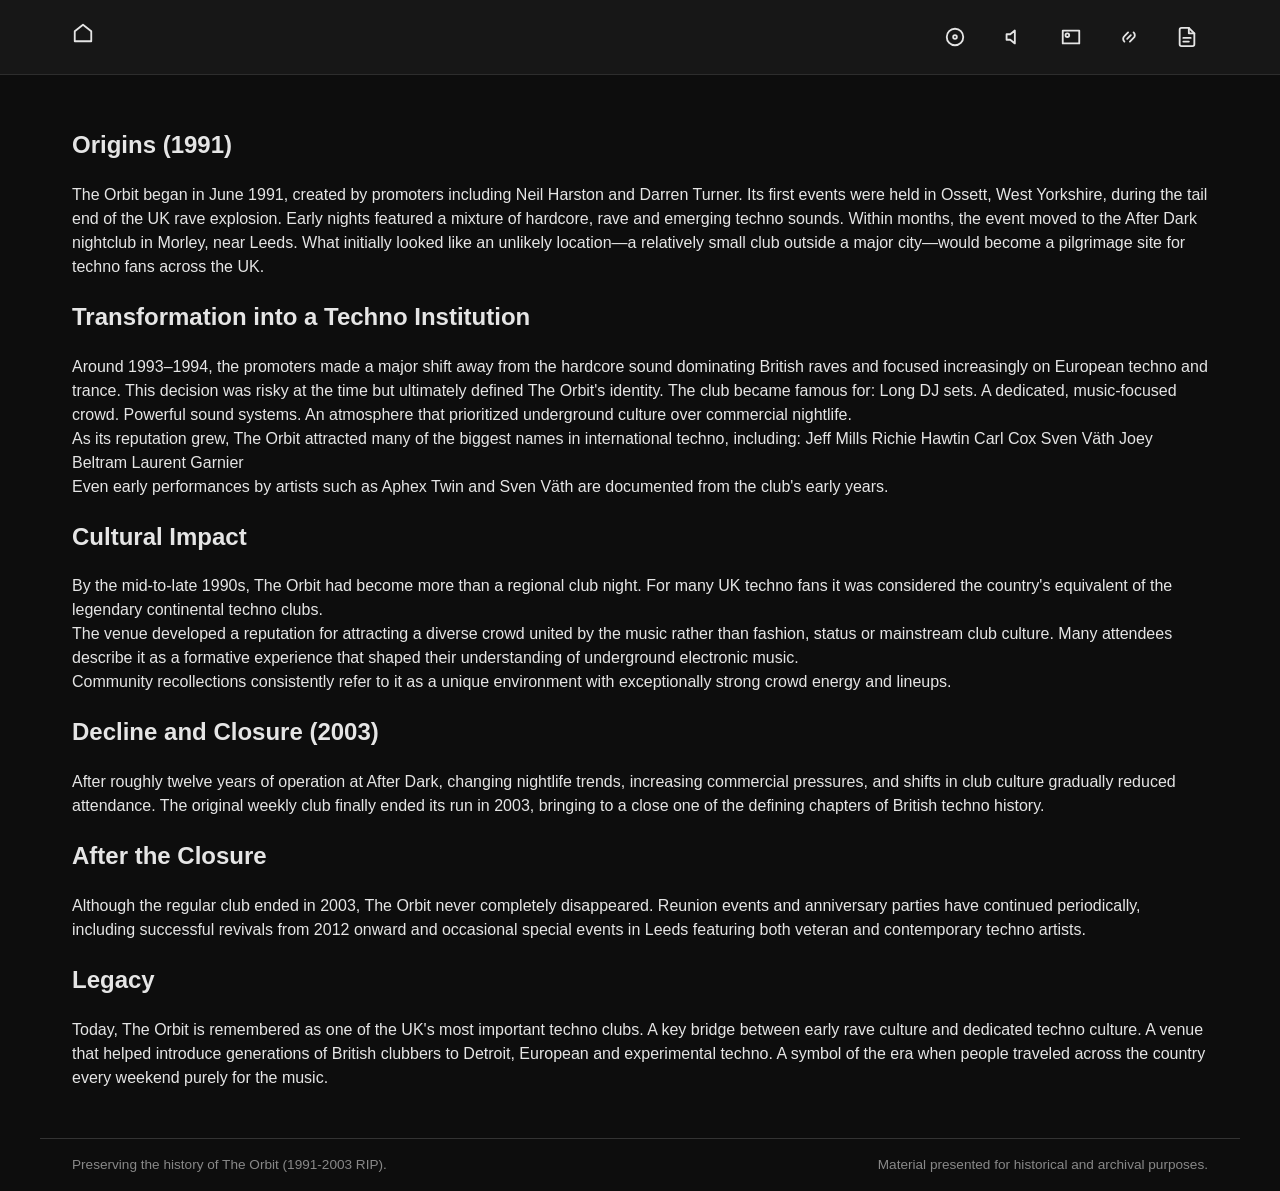
<file: index.html>
<!DOCTYPE html>
<html lang="en">
<head>
<meta charset="UTF-8">
<meta name="viewport" content="width=device-width, initial-scale=1.0">
<title>Orbit Hub</title>
<link rel="stylesheet" href="css/style.css">
</head>
<body>
<header id="header"></header>
<main>

<h2>Origins (1991)</h2>
<p>The Orbit began in June 1991, created by promoters including Neil Harston and Darren Turner. Its first events were held in Ossett, West Yorkshire, during the tail end of the UK rave explosion. Early nights featured a mixture of hardcore, rave and emerging techno sounds.
Within months, the event moved to the After Dark nightclub in Morley, near Leeds. What initially looked like an unlikely location—a relatively small club outside a major city—would become a pilgrimage site for techno fans across the UK.</p>

<h2>Transformation into a Techno Institution</h2>
<p>Around 1993–1994, the promoters made a major shift away from the hardcore sound dominating British raves and focused increasingly on European techno and trance. This decision was risky at the time but ultimately defined The Orbit's identity.
The club became famous for:
Long DJ sets.
A dedicated, music-focused crowd.
Powerful sound systems.
An atmosphere that prioritized underground culture over commercial nightlife.<br>
As its reputation grew, The Orbit attracted many of the biggest names in international techno, including:
Jeff Mills
Richie Hawtin
Carl Cox
Sven Väth
Joey Beltram
Laurent Garnier<br>
Even early performances by artists such as Aphex Twin and Sven Väth are documented from the club's early years.</p>

<h2>Cultural Impact</h2>
<p>By the mid-to-late 1990s, The Orbit had become more than a regional club night. For many UK techno fans it was considered the country's equivalent of the legendary continental techno clubs.<br>
The venue developed a reputation for attracting a diverse crowd united by the music rather than fashion, status or mainstream club culture. Many attendees describe it as a formative experience that shaped their understanding of underground electronic music.<br>
Community recollections consistently refer to it as a unique environment with exceptionally strong crowd energy and lineups.</p>

<h2>Decline and Closure (2003)</h2>
<p>After roughly twelve years of operation at After Dark, changing nightlife trends, increasing commercial pressures, and shifts in club culture gradually reduced attendance. The original weekly club finally ended its run in 2003, bringing to a close one of the defining chapters of British techno history.</p>

<h2>After the Closure</h2>
<p>Although the regular club ended in 2003, The Orbit never completely disappeared. Reunion events and anniversary parties have continued periodically, including successful revivals from 2012 onward and occasional special events in Leeds featuring both veteran and contemporary techno artists.</p>

<h2>Legacy</h2>
<p>Today, The Orbit is remembered as one of the UK's most important techno clubs.
A key bridge between early rave culture and dedicated techno culture.
A venue that helped introduce generations of British clubbers to Detroit, European and experimental techno.
A symbol of the era when people traveled across the country every weekend purely for the music.</p>

</main>
<footer id="footer"></footer>
<script src="js/main.js"></script>
</body>
</html>
</file>
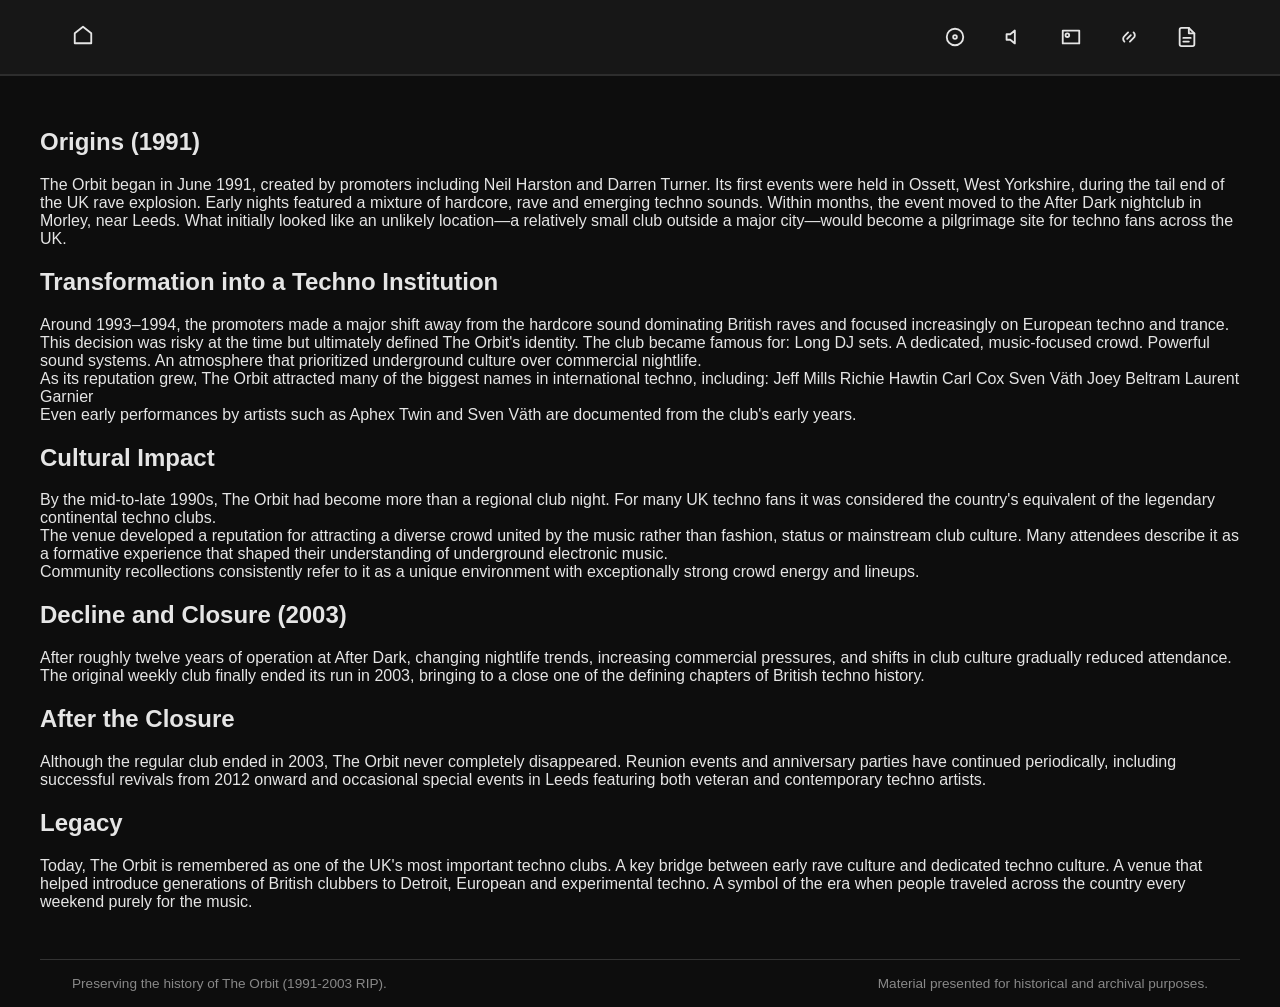
<file: website/index.html>
<!DOCTYPE html>
<html lang="en">
<head>
<meta charset="UTF-8">
<meta name="viewport" content="width=device-width, initial-scale=1.0">
<title>Orbit Hub</title>
<link rel="stylesheet" href="css/style.css">
</head>
<body>
<header id="header"></header>
<main>
<p><h2>Origins (1991)</h2></p>

<p>The Orbit began in June 1991, created by promoters including Neil Harston and Darren Turner. Its first events were held in Ossett, West Yorkshire, during the tail end of the UK rave explosion. Early nights featured a mixture of hardcore, rave and emerging techno sounds.
Within months, the event moved to the After Dark nightclub in Morley, near Leeds. What initially looked like an unlikely location—a relatively small club outside a major city—would become a pilgrimage site for techno fans across the UK.</p>

<p><h2>Transformation into a Techno Institution</h2></p>

<p>Around 1993–1994, the promoters made a major shift away from the hardcore sound dominating British raves and focused increasingly on European techno and trance. This decision was risky at the time but ultimately defined The Orbit's identity.
The club became famous for:
Long DJ sets.
A dedicated, music-focused crowd.
Powerful sound systems.
An atmosphere that prioritized underground culture over commercial nightlife.<br>
As its reputation grew, The Orbit attracted many of the biggest names in international techno, including:
Jeff Mills
Richie Hawtin
Carl Cox
Sven Väth
Joey Beltram
Laurent Garnier<br>
Even early performances by artists such as Aphex Twin and Sven Väth are documented from the club's early years.</p>

<p><h2>Cultural Impact</h2></p>

<p>By the mid-to-late 1990s, The Orbit had become more than a regional club night. For many UK techno fans it was considered the country's equivalent of the legendary continental techno clubs.<br>
The venue developed a reputation for attracting a diverse crowd united by the music rather than fashion, status or mainstream club culture. Many attendees describe it as a formative experience that shaped their understanding of underground electronic music.<br> 
Community recollections consistently refer to it as a unique environment with exceptionally strong crowd energy and lineups.</p>


<p><h2>Decline and Closure (2003)</h2></p>

<p>After roughly twelve years of operation at After Dark, changing nightlife trends, increasing commercial pressures, and shifts in club culture gradually reduced attendance. The original weekly club finally ended its run in 2003, bringing to a close one of the defining chapters of British techno history.</p>

<p><h2>After the Closure</h2></p>

Although the regular club ended in 2003, The Orbit never completely disappeared. Reunion events and anniversary parties have continued periodically, including successful revivals from 2012 onward and occasional special events in Leeds featuring both veteran and contemporary techno artists.

<p><h2>Legacy</h2></p>

<p>Today, The Orbit is remembered as one of the UK's most important techno clubs.
A key bridge between early rave culture and dedicated techno culture.
A venue that helped introduce generations of British clubbers to Detroit, European and experimental techno.
A symbol of the era when people traveled across the country every weekend purely for the music.</p>

</main>
<footer id="footer"></footer>   
<script src="js/main.js"></script>
</body>
</html>
</file>
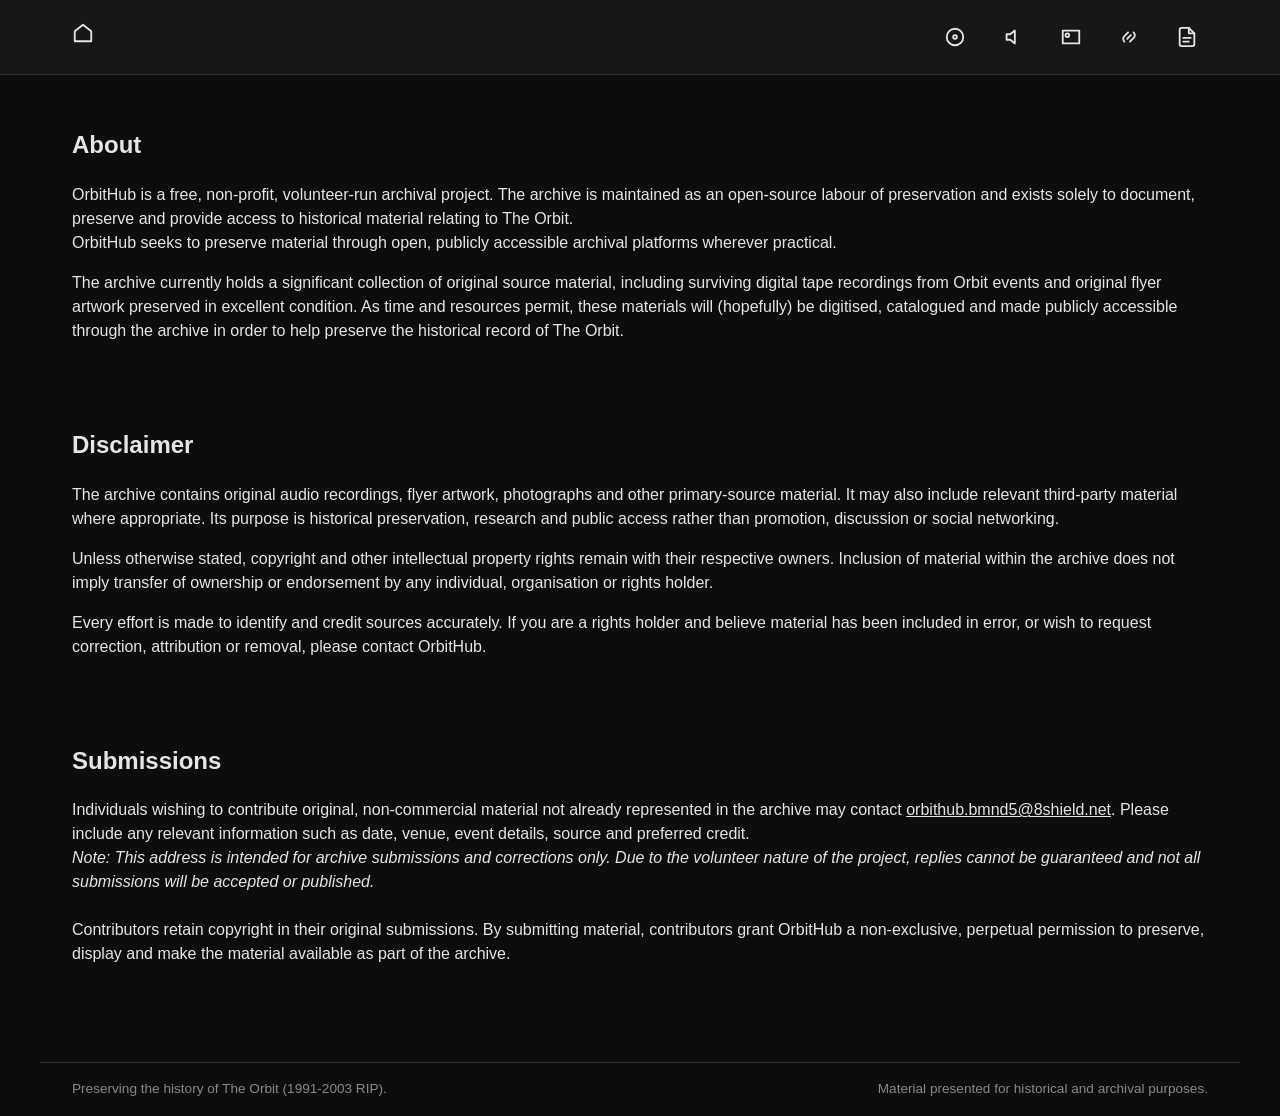
<file: about.html>
<!DOCTYPE html>
<html lang="en">
<head>
<meta charset="UTF-8">
<meta name="viewport" content="width=device-width, initial-scale=1.0">
<title>Orbit Hub</title>
<link rel="stylesheet" href="css/style.css">
</head>
<body>
<header id="header"></header>
<main>
<h2>About</h2>

<p>OrbitHub is a free, non-profit, volunteer-run archival project. The archive is maintained as an open-source labour of preservation and exists solely to document, preserve and provide access to historical material relating to The Orbit.<br>
OrbitHub seeks to preserve material through open, publicly accessible archival platforms wherever practical.</p>
<p>The archive currently holds a significant collection of original source material, including surviving digital tape recordings from Orbit events and original flyer artwork preserved in excellent condition. As time and resources permit, these materials will (hopefully) be digitised, catalogued and made publicly accessible through the archive in order to help preserve the historical record of The Orbit.
</p>
<br><br>
<h2>Disclaimer</h2>
<p>The archive contains original audio recordings, flyer artwork, photographs and other primary-source material. It may also include relevant third-party material where appropriate. Its purpose is historical preservation, research and public access rather than promotion, discussion or social networking.</p>
<p>Unless otherwise stated, copyright and other intellectual property rights remain with their respective owners. Inclusion of material within the archive does not imply transfer of ownership or endorsement by any individual, organisation or rights holder.</p>
<p>Every effort is made to identify and credit sources accurately. If you are a rights holder and believe material has been included in error, or wish to request correction, attribution or removal, please contact OrbitHub.</p>
<br><br>
<h2>Submissions</h2>
<p>Individuals wishing to contribute original, non-commercial material not already represented in the archive may contact <a href="mailto:orbithub.bmnd5@8shield.net?subject=Orbit%20Archive">
orbithub.bmnd5@8shield.net</a>. Please include any relevant information such as date, venue, event details, source and preferred credit.
<br><i>Note: This address is intended for archive submissions and corrections only. Due to the volunteer nature of the project, replies cannot be guaranteed and not all submissions will be accepted or published.</i>
<br><br>
Contributors retain copyright in their original submissions. By submitting material, contributors grant OrbitHub a non-exclusive, perpetual permission to preserve, display and make the material available as part of the archive.</p>
<br>
<br>



</main>
<footer id="footer"></footer>   
<script src="js/main.js"></script>
</body>
</html>
</file>
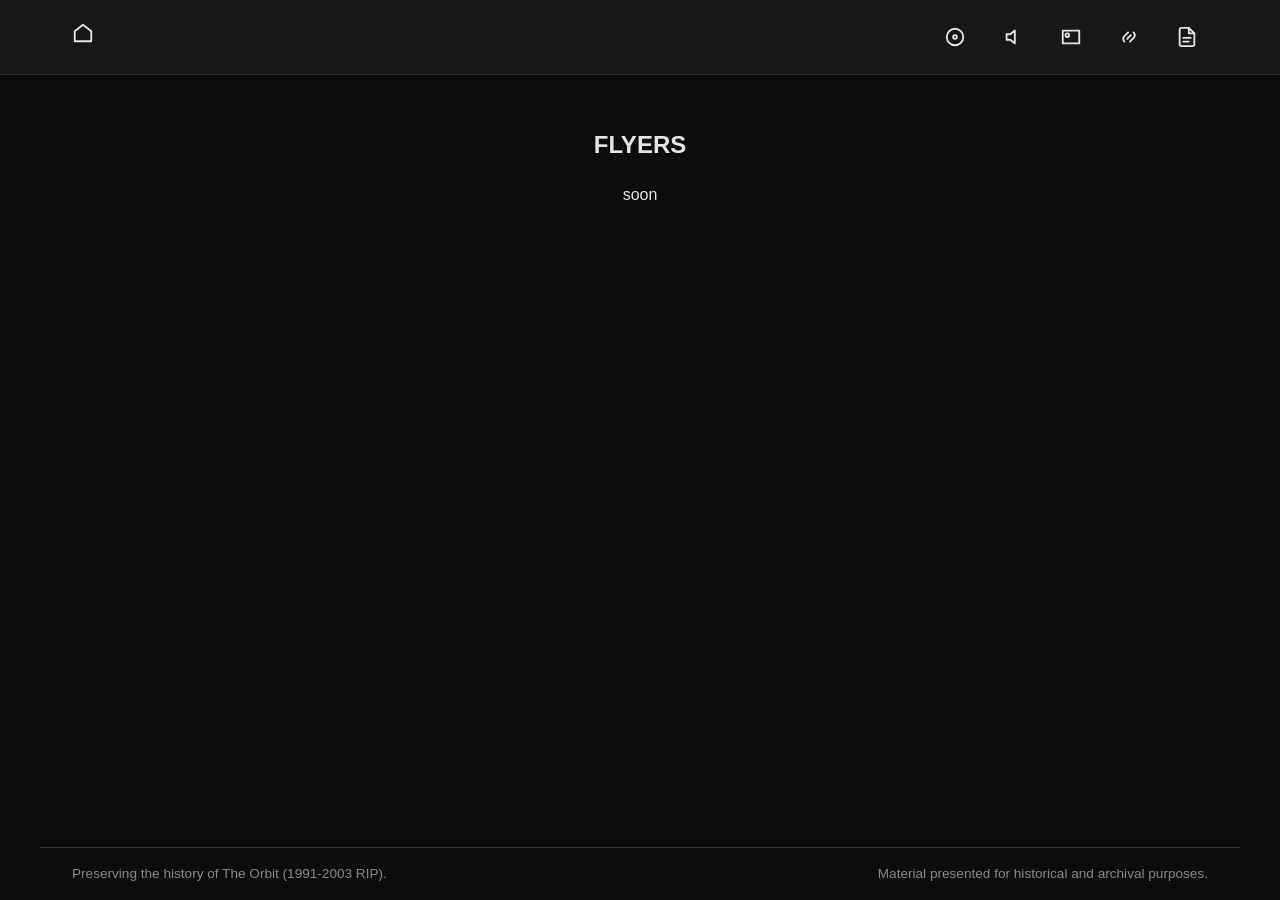
<file: flyers.html>
<!DOCTYPE html>
<html lang="en">
<head>
<meta charset="UTF-8">
<meta name="viewport" content="width=device-width, initial-scale=1.0">
<title>FLYERS</title>
<link rel="stylesheet" href="css/style.css">
</head>
<body>

<header id="header"></header>
<main class="center">

<h2>FLYERS</h2>
<div class="center">soon</div>

<div id="flyer-gallery" class="gallery"></div>

</main>
<footer id="footer"></footer>
<script src="js/main.js"></script>
</body>
</html>
</file>
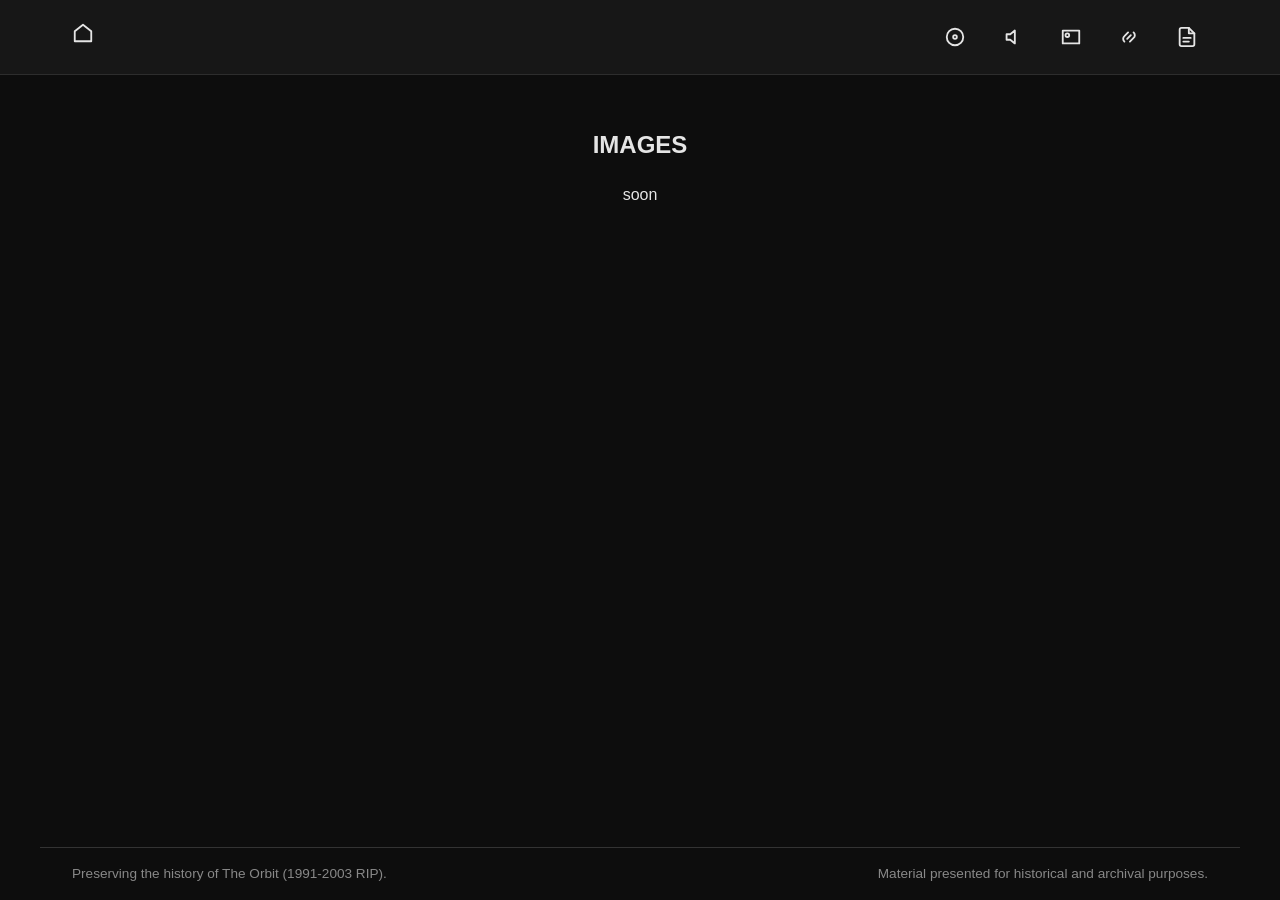
<file: images.html>
<!DOCTYPE html>
<html lang="en">
<head>
<meta charset="UTF-8">
<meta name="viewport" content="width=device-width, initial-scale=1.0">
<title>IMAGES</title>
<link rel="stylesheet" href="css/style.css">
</head>
<body>

<header id="header"></header>
<main>

<h2 class="center">IMAGES</h2>
<div class="center">soon</div>
<div id="image-gallery" class="gallery"></div>

</main>
<footer id="footer"></footer>
<script src="js/main.js"></script>
</body>
</html>
</file>
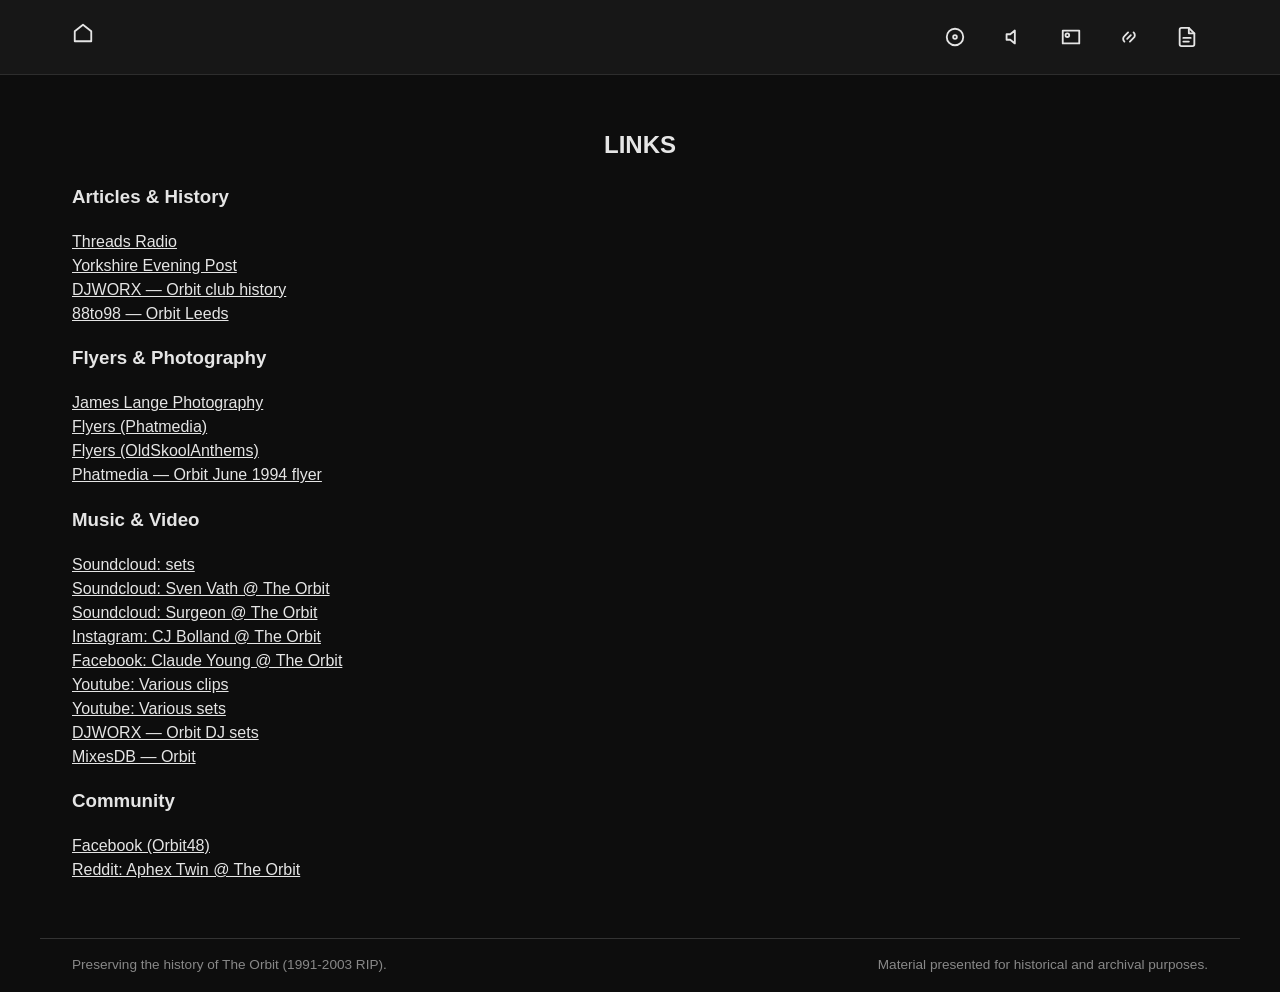
<file: links.html>
<!DOCTYPE html>
<html lang="en">
<head>
<meta charset="UTF-8">
<meta name="viewport" content="width=device-width, initial-scale=1.0">
<title>LINKS</title>
<link rel="stylesheet" href="css/style.css">
</head>
<body>

<header id="header"></header>
<main class="left">

<h2 class="center">LINKS</h2>
<div id="links-list" class="left"></div>
<br>

</main>
<footer id="footer"></footer>
<script src="js/main.js"></script>
</body>
</html>
</file>
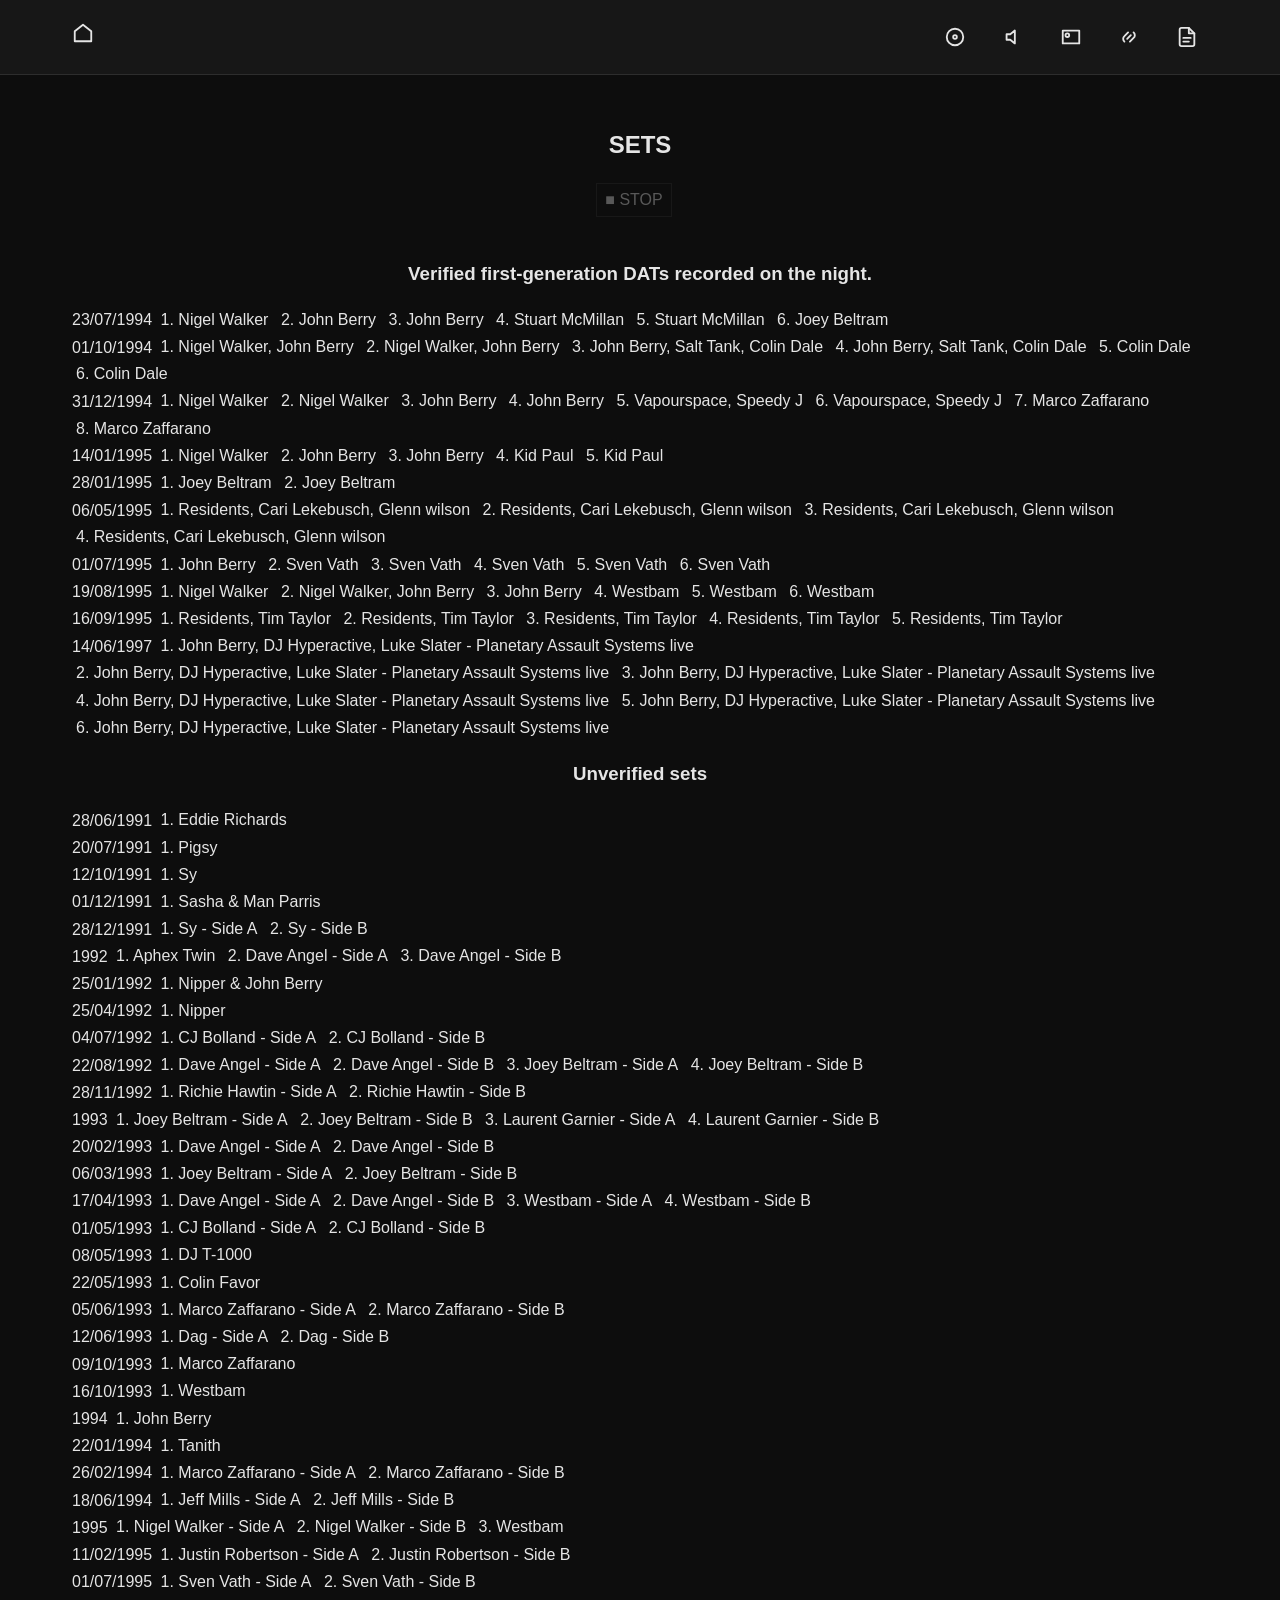
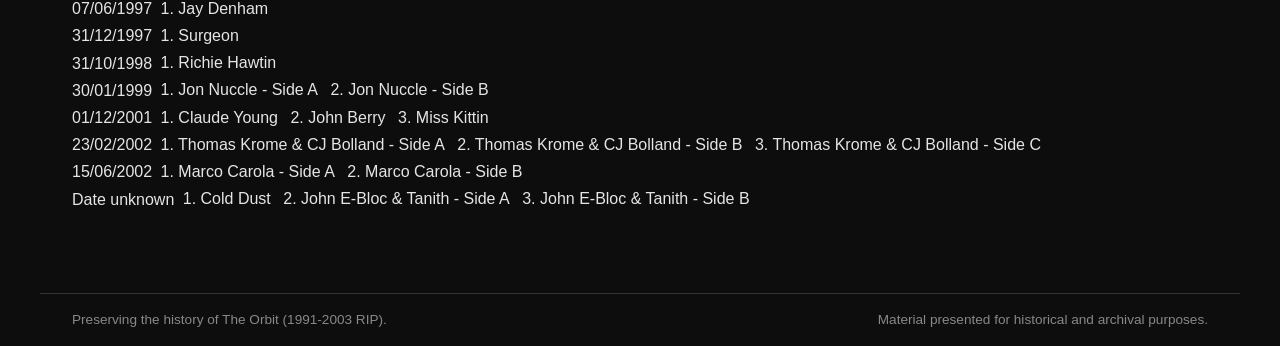
<file: sets.html>
<!DOCTYPE html>
<html lang="en">
<head>
<meta charset="UTF-8">
<meta name="viewport" content="width=device-width, initial-scale=1.0">
<title>SETS</title>
<link rel="stylesheet" href="css/style.css">
</head>
<body>

<header id="header"></header>
<main class="left">

<h2 class="center">SETS</h2>
<div class="center set-player-controls">
    <button id="stop-player" type="button" disabled>■ STOP</button>
    <span id="player-status" aria-live="polite"></span>
</div>
<br>

<section id="verified-sets">
<h3 class="center">Verified first-generation DATs recorded on the night.</h3>
<div id="sets-list" class="left"></div>
</section>

<section id="unverified-sets">
<h3 class="center">Unverified sets</h3>
<div id="unverified-sets-list" class="left"></div>
</section>

<audio id="player"></audio>
<br>
<br>

</main>
<footer id="footer"></footer>
<script src="js/main.js?v=issue16-3"></script>
</body>
</html>
</file>
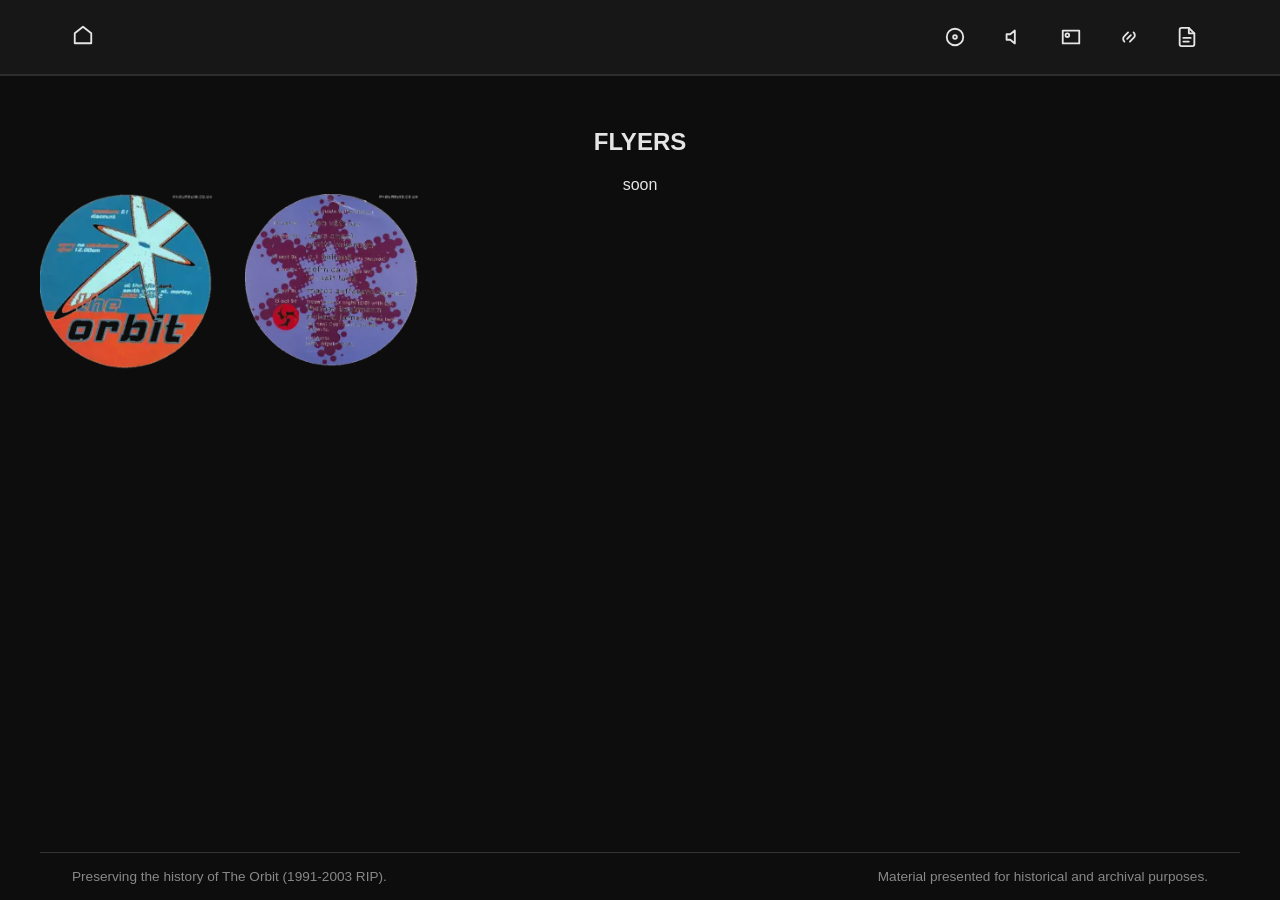
<file: website/flyers.html>
<!DOCTYPE html>
<html lang="en">
<head>
<meta charset="UTF-8">
<meta name="viewport" content="width=device-width, initial-scale=1.0">
<title>FLYERS</title>
<link rel="stylesheet" href="css/style.css">
</head>
<body>
	
<header id="header"></header>
<main class="center">

<h2>FLYERS</h2>
<div class="center">soon</div>



<!-- Note: host full-size on IA and thumbs locally -->

<div class="gallery">
    <a href="assets/flyers/19940625-19940723f.jpg" target="_blank">
        <img src="assets/flyers/thumbs/test-200.webp"
             alt="January 1993 Flyer">
    </a>
    <a href="assets/flyers/19940910-19941015b.jpg" target="_blank">
        <img src="assets/flyers/thumbs/19940910-19941015b.webp"
             alt="January 1993 Flyer">
    </a>
</div>
</main>
<footer id="footer"></footer>   
<script src="js/main.js"></script>
</body>
</html>
</file>
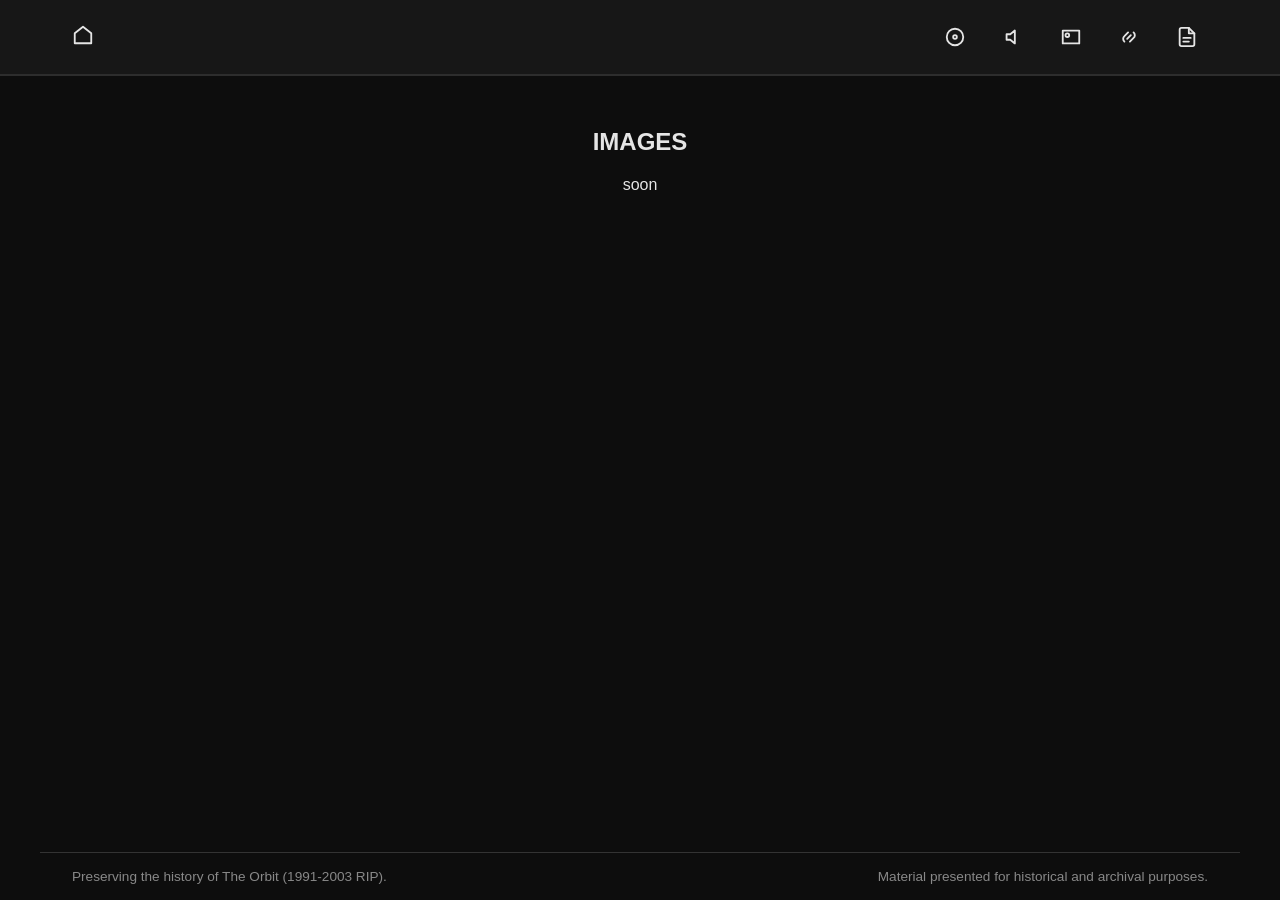
<file: website/images.html>
<!DOCTYPE html>
<html lang="en">
<head>
<meta charset="UTF-8">
<meta name="viewport" content="width=device-width, initial-scale=1.0">
<title>IMAGES</title>
<link rel="stylesheet" href="css/style.css">
</head>
<body>
<header id="header"></header>
<main>
<h2 class="center">IMAGES</h2>
<div class="center">soon</div>
</main>
<footer id="footer"></footer>   
<script src="js/main.js"></script>
</body>
</html>
</file>
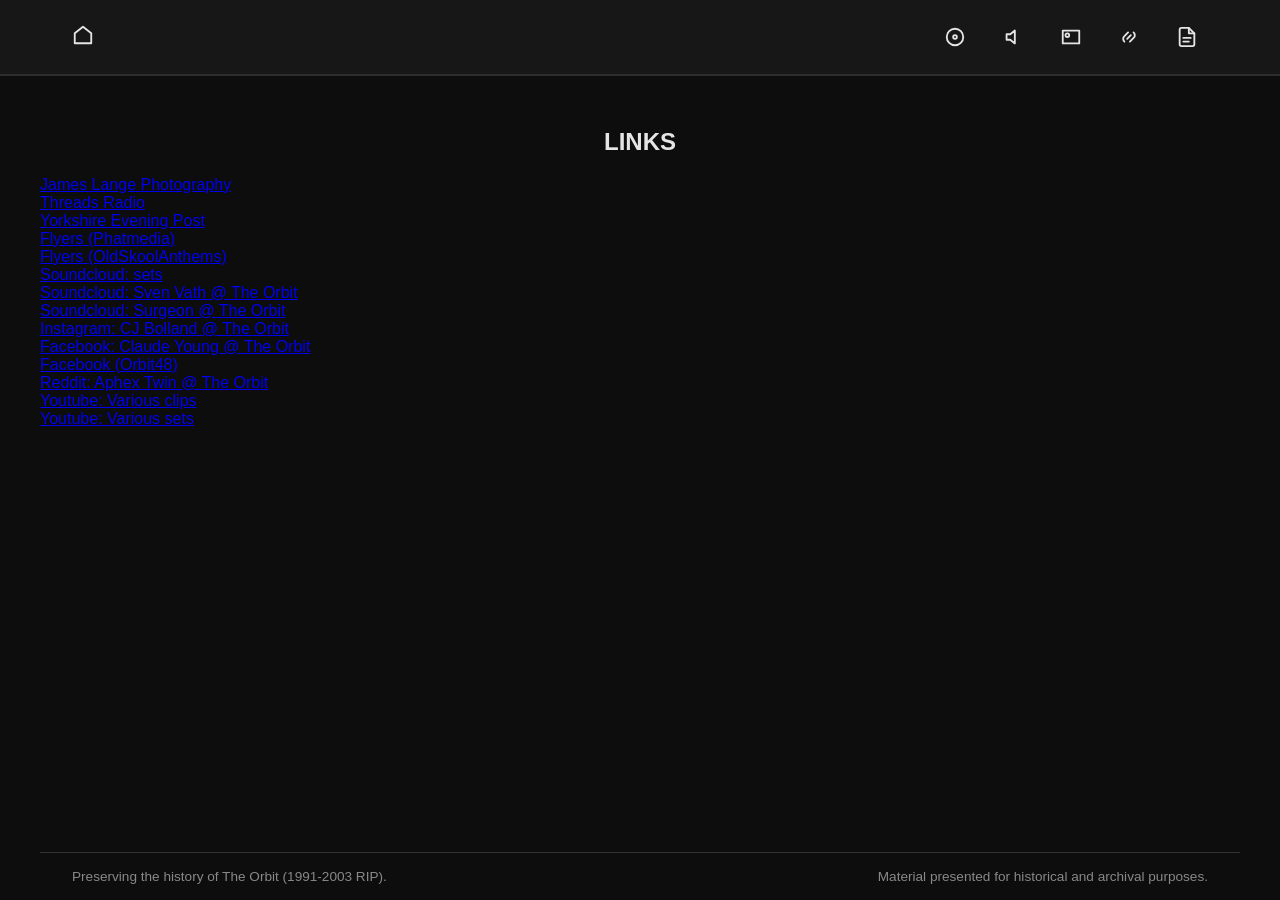
<file: website/links.html>
<!DOCTYPE html>
<html lang="en">
<head>
<meta charset="UTF-8">
<meta name="viewport" content="width=device-width, initial-scale=1.0">
<title>LINKS</title>
<link rel="stylesheet" href="css/style.css">
</head>
<body>
<header id="header"></header>
<main class="left">
<h2 class="center">LINKS</h2>

<div class="left"></div>
<a href="https://jameslangephotography.com/welcome-2/clubbing/the-orbit-morley-1994/"
   target="_blank"
   rel="noopener noreferrer"
   class="icon-link">
   <span>James Lange Photography</span>
</a><br>

<a href="https://threadsradio.com/post/revisit-morleys-techno-mecca-the-orbit"
   target="_blank"
   rel="noopener noreferrer"
   class="icon-link">
   <span>Threads Radio</span>
</a><br>

<a href="https://www.yorkshireeveningpost.co.uk/heritage-and-retro/retro/the-orbit-memories-of-a-legendary-leeds-club-night-4187586"
   target="_blank"
   rel="noopener noreferrer"
   class="icon-link">
   <span>Yorkshire Evening Post</span>
</a><br>

<a href="https://www.phatmedia.co.uk/flyers/search/name/orbit"
   target="_blank"
   rel="noopener noreferrer"
   class="icon-link">
   <span>Flyers (Phatmedia)</span>
</a><br>

<a href="https://www.oldskoolanthems.com/media/categories/orbit.87/"
   target="_blank"
   rel="noopener noreferrer"
   class="icon-link">
   <span>Flyers (OldSkoolAnthems)</span>
</a><br>

<a href="https://soundcloud.com/jamiedmusic/sets/the-orbit-morley-sets"
   target="_blank"
   rel="noopener noreferrer"
   class="icon-link">
   <span>Soundcloud: sets</span>
</a><br>

<a href="https://soundcloud.com/jamiedmusic/sven-vath-the-orbit-6-hour-set"
   target="_blank"
   rel="noopener noreferrer"
   class="icon-link">
   <span>Soundcloud: Sven Vath @ The Orbit</span>
</a><br>

<a href="https://soundcloud.com/craigleagordon/surgeon-the-orbit-morley-leeds-1997"
   target="_blank"
   rel="noopener noreferrer"
   class="icon-link">
   <span>Soundcloud: Surgeon @ The Orbit</span>
</a><br>

<a href="https://www.instagram.com/reel/DUyeUg9DPfb/"
   target="_blank"
   rel="noopener noreferrer"
   class="icon-link">
   <span>Instagram: CJ Bolland @ The Orbit</span>
</a><br>

<a href="https://www.facebook.com/lostravecommunity/videos/claude-young-at-the-orbit-1997/1038427834545589/"
   target="_blank"
   rel="noopener noreferrer"
   class="icon-link">
   <span>Facebook: Claude Young @ The Orbit</span>
</a><br>

<a href="https://www.facebook.com/Orbit48/"
   target="_blank"
   rel="noopener noreferrer"
   class="icon-link">
   <span>Facebook (Orbit48)</span>
</a><br>

<a href="https://www.reddit.com/r/aphextwin/comments/cuuogi/aphex_twin_live_at_the_orbit_morley_leeds_uk_1992/"
   target="_blank"
   rel="noopener noreferrer"
   class="icon-link">
   <span>Reddit: Aphex Twin @ The Orbit</span>
</a><br>

<a href="https://www.youtube.com/watch?v=e2YUyPuUO80"
   target="_blank"
   rel="noopener noreferrer"
   class="icon-link">
   <span>Youtube: Various clips</span>
</a><br>

<a href="https://www.youtube.com/@JONNYTECHNO1/videos"
   target="_blank"
   rel="noopener noreferrer"
   class="icon-link">
   <span>Youtube: Various sets</span>
</a><br>

</div>

<br>
</main>
<footer id="footer"></footer>   
<script src="js/main.js"></script>
</body>
</html>
</file>
<file: css/style.css>
:root {
    --bg:#0d0d0d;
    --panel:#171717;
    --text:#e5e5e5;
    --hover:#2d2d2d;
}

*,
*::before,
*::after {
    box-sizing:border-box;
}

/* Base layout */

html,
body {
    margin:0;
    min-height:100%;
    font-family:Inter, Helvetica, Arial, sans-serif;
    background:var(--bg);
    color:var(--text);
}

body {
    display:flex;
    flex-direction:column;
    min-height:100vh;
    line-height:1.5;
}

a {
    color:inherit;
}

a:focus-visible {
    outline:2px solid var(--text);
    outline-offset:3px;
}

/* Header */

header {
    background:var(--panel);
    border-bottom:1px solid var(--hover);
}

.navbar {
    width:100%;
    max-width:1200px;
    margin:0 auto;
    display:flex;
    justify-content:space-between;
    align-items:center;
    padding:1rem 2rem;
}

.nav-left a {
    font-size:18px;
    font-weight:600;
}

.nav-right {
    display:flex;
    gap:1rem;
}

.nav-right a {
    display:flex;
    align-items:center;
    justify-content:center;
    width:42px;
    height:42px;
    border-radius:4px;
}

.nav-right a:hover {
    background:var(--hover);
}

nav a {
    color:var(--text);
    text-decoration:none;
    letter-spacing:0.08em;
}

.icon {
    width:22px;
    height:22px;
    fill:none;
    stroke:var(--text);
    stroke-width:2;
    stroke-linecap:round;
    stroke-linejoin:round;
}

/* Main content */

main {
    flex:1;
    width:100%;
    max-width:1200px;
    margin:0 auto;
    padding:2rem;
}

.left {
    text-align:left;
}

.center {
    text-align:center;
}

h1 {
    font-size:36px;
}

.gallery {
    display:grid;
    grid-template-columns:repeat(auto-fill, minmax(150px, 1fr));
    gap:2rem;
}

.gallery img {
    width:100%;
    height:auto;
    display:block;
}

/* Footer */

footer {
    width:100%;
    max-width:1200px;
    margin:0 auto;
    padding:1rem 2rem;
    display:flex;
    justify-content:space-between;
    align-items:center;
    gap:1rem;
    border-top:1px solid #333;
    color:#888;
    font-size:0.85rem;
}

.footer-left {
    text-align:left;
}

.footer-right {
    text-align:right;
}

/* Cards */

.grid {
    display:grid;
    grid-template-columns:repeat(auto-fit, minmax(180px, 1fr));
    gap:1rem;
    margin-top:2rem;
}

.card {
    background:var(--panel);
    padding:4rem 1rem;
    color:var(--text);
    text-decoration:none;
}

.card:hover {
    background:var(--hover);
}

@media (max-width:600px) {
    .navbar {
        padding:0.75rem 1rem;
    }

    .nav-right {
        gap:0.25rem;
    }

    .nav-right a {
        width:40px;
        height:40px;
    }

    main {
        padding:1rem;
    }

    footer {
        padding:1rem;
        flex-direction:column;
        align-items:flex-start;
    }

    .footer-right {
        text-align:left;
    }
}


/* Set player */

.set-player-controls {
    min-height:2rem;
}

#stop-player {
    border:1px solid var(--hover);
    background:transparent;
    color:var(--text);
    font:inherit;
    padding:0.25rem 0.5rem;
    cursor:pointer;
}

#stop-player:disabled {
    opacity:0.35;
    cursor:default;
}

#player-status {
    margin-left:0.75rem;
    color:#888;
    font-size:0.9rem;
}

.set-link {
    display:inline-block;
    padding:0.1rem 0.25rem;
    text-decoration:none;
}

.set-link.loading,
.set-link.playing {
    background:var(--panel);
}

.set-link.playing {
    font-weight:600;
}
</file>
<file: website/css/style.css>
:root {
    --bg:#0d0d0d;
    --panel:#171717;
    --text:#e5e5e5;
    --hover:#2d2d2d;
}

/* Base layout */

html, body {
    height:100%;
    margin:0;
    font-family:Inter, Helvetica, Arial, sans-serif;
    background:var(--bg);
    color:var(--text);
}

body {
    display:flex;
    flex-direction:column;
    min-height:100vh;
}

/* Header */

.navbar {
    width:100%;
    max-width:1200px;
    margin:0 auto;
    display:flex;
    justify-content:space-between;
    align-items:center;
    padding:1rem 2rem;
    box-sizing:border-box;
}

header {
    background:var(--panel);
    border-bottom:1px solid var(--hover);
}

.nav-left a {
    font-size:18px;
    font-weight:600;
}

.nav-right {
    display:flex;
    gap:1rem;
}

.nav-right a {
    display:flex;
    align-items:center;
    justify-content:center;
    width:42px;
    height:42px;
    border-radius:4px;
}

.nav-right a:hover {
    background:var(--hover);
}

nav a {
    color:var(--text);
    text-decoration:none;
    letter-spacing:0.08em;
}

.icon {
    width:22px;
    height:22px;
    fill:none;
    stroke:var(--text);
    stroke-width:2;
    stroke-linecap:round;
    stroke-linejoin:round;
}

/* Main content */

main {
    flex:1;
    width:100%;
    max-width:1200px;
    margin:0 auto;
    padding:2rem;
}

.left {
    text-align:left;
}

.center {
    text-align:center;
}

h1 {
    font-size:36px;
}

.gallery {
    display: grid;
    grid-template-columns: repeat(auto-fill, minmax(150px, 1fr));
    gap: 2rem;
}

.gallery img {
    width: 100%;
    height: auto;
    display: block;
}

/* Footer */
footer {
    width:100%;
    max-width:1200px;
    margin:0 auto;
    padding:1rem 2rem;
    display:flex;
    justify-content:space-between;
    align-items:center;
    border-top:1px solid #333;
    color:#888;
    font-size:0.85rem;
    box-sizing: border-box
}

.footer-left {
    text-align:left;
}

.footer-right {
    text-align:right;
}

/* Cards */

.grid {
    display:grid;
    grid-template-columns:repeat(auto-fit, minmax(180px, 1fr));
    gap:1rem;
    margin-top:2rem;
}

.card {
    background:var(--panel);
    padding:4rem 1rem;
    color:var(--text);
    text-decoration:none;
}

.card:hover {
    background:var(--hover);
}
</file>
